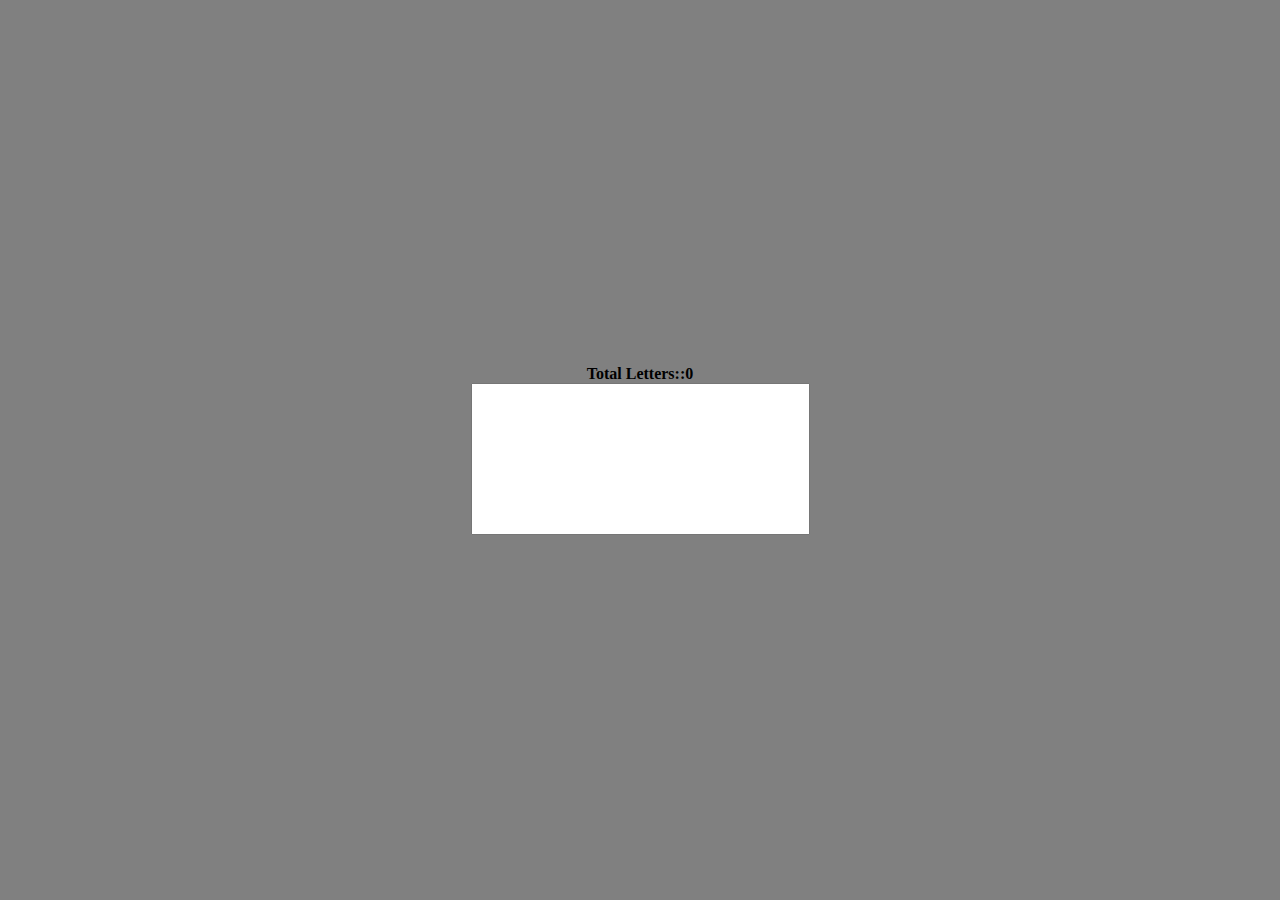
<file: task eight/index.html>
<!DOCTYPE html>
<html lang="en">
<head>
    <meta charset="UTF-8">
    <meta name="viewport" content="width=device-width, initial-scale=1.0">
    <title>Task eight</title>
    <link rel="stylesheet" href="style.css">
</head>
<body>
    
    <div class="main-container">
        <div class="second-container">
            <h4>Total Letters::<span class="letter">0</span> </h4>
        <textarea rows="10" cols="40" >
            
        </textarea>
        </div>
    </div>



    <script src="script.js"></script>
</body>
</html>
</file>
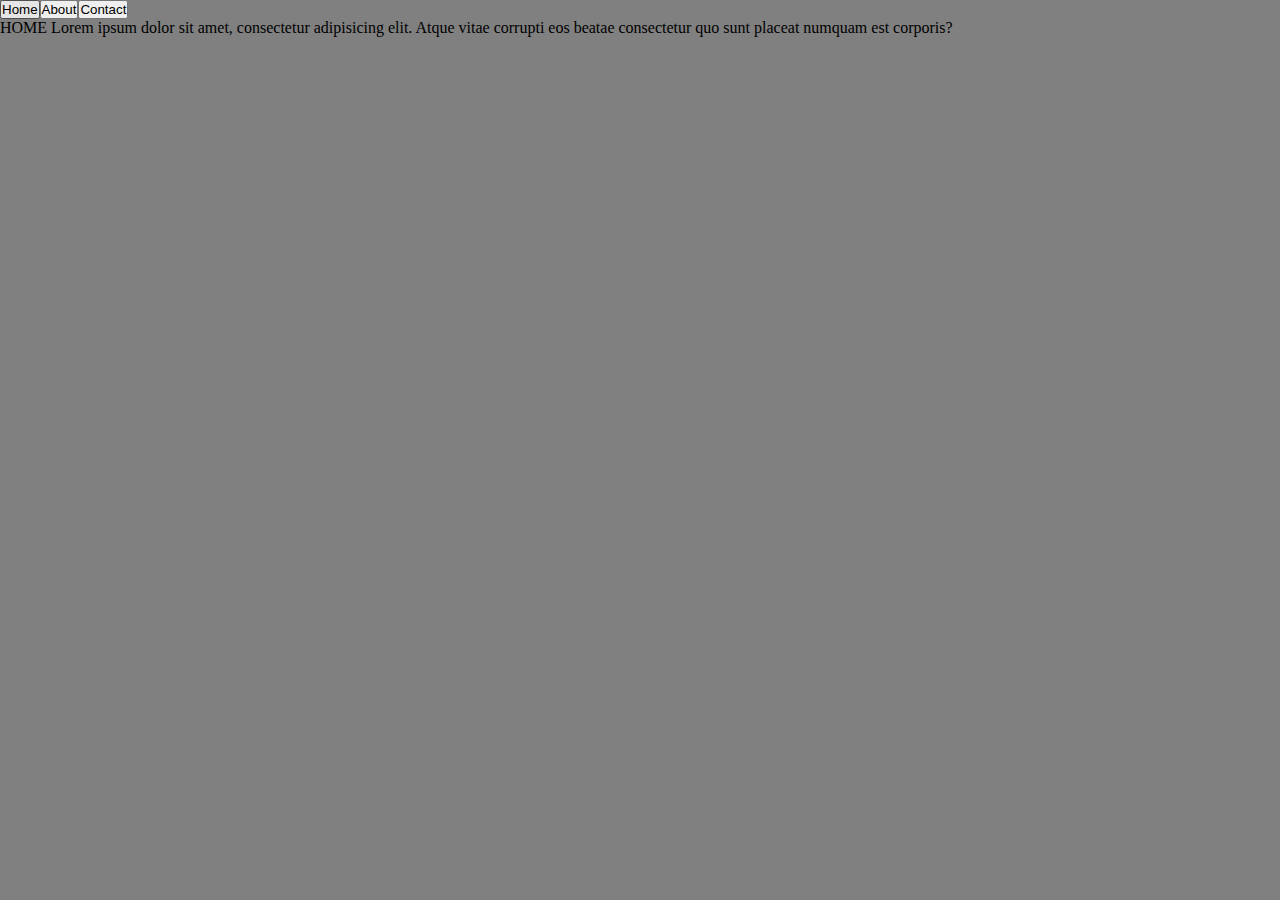
<file: task five/index.html>
<!DOCTYPE html>
<html lang="en">
<head>
    <meta charset="UTF-8">
    <meta name="viewport" content="width=device-width, initial-scale=1.0">
    <title>Task Five</title>
    <link rel="stylesheet" href="style.css">
</head>
<body>
    <div class="main-container">
        <div class="button-container">
            <button class="buts" data-id="home">Home</button>
            <button class="buts" data-id="about">About</button>
            <button class="buts" data-id="contact">Contact</button>
        
        </div>

        <div class="section-container">
            <div class="home content active">
               HOME Lorem ipsum dolor sit amet, consectetur adipisicing elit. Atque vitae corrupti eos beatae consectetur quo sunt placeat numquam est corporis?
            </div>
            <div class="about content">
               ABOUT Lorem ipsum dolor sit amet consectetur adipisicing elit. Hic mollitia alias qui, vel autem id. Totam sit autem illo aspernatur!
            </div>
            <div class="contact content">
                CONTACT Lorem ipsum dolor sit amet, consectetur adipisicing elit. Atque vitae corrupti eos beatae consectetur quo sunt placeat numquam est corporis?
            </div>

        </div>




    </div>


    <script src="script.js"></script>
</body>
</html>
</file>
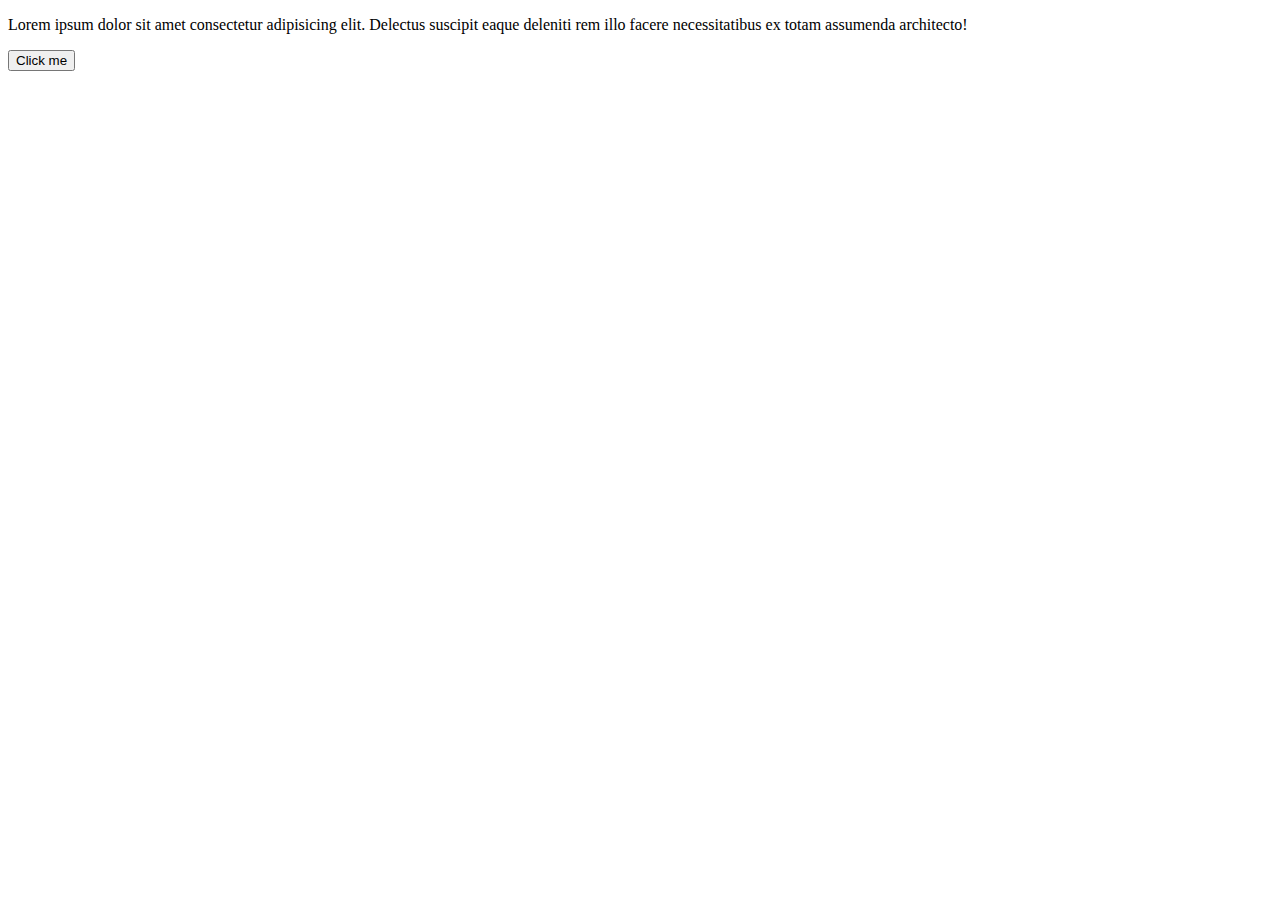
<file: task one/index.html>
<!DOCTYPE html>
<html lang="en">
<head>
    <meta charset="UTF-8">
    <meta name="viewport" content="width=device-width, initial-scale=1.0">
    <title>Task one</title>
</head>
<body>
    
    <p class="para">Lorem ipsum dolor sit amet consectetur adipisicing elit. Delectus suscipit eaque deleniti rem illo facere necessitatibus ex totam assumenda architecto!</p>
    <button class="buts">Click me</button>



    <script src="script.js"></script>
</body>
</html>
</file>
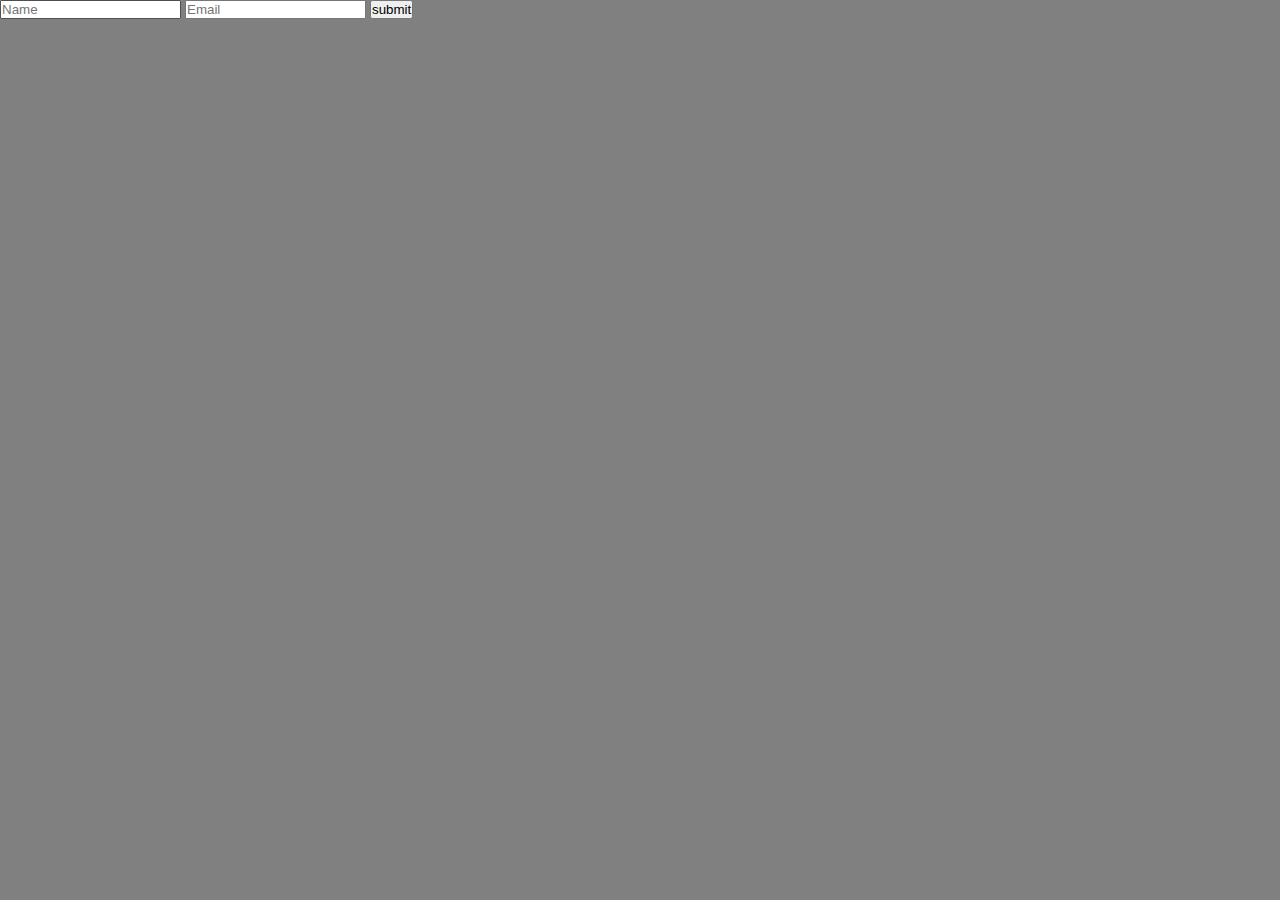
<file: task three/index.html>
<!DOCTYPE html>
<html lang="en">
<head>
    <meta charset="UTF-8">
    <meta name="viewport" content="width=device-width, initial-scale=1.0">
    <title>Task Three</title>
    <link rel="stylesheet" href="style.css">
</head>
<body>

    <h4 id="error"></h4>

    <form >
        <input type="text" name="name" placeholder="Name" class="input1">
        <input type="text" name="email" placeholder="Email" class="input2">
        <button type="submit">submit</button>
    </form>



    <script src="script.js"></script>
</body>
</html>
</file>
<file: task eight/style.css>
*{
    margin: 0;
    padding: 0;
    box-sizing: border-box;
}

body{
    background-color: gray;
}

.main-container{
    display: flex;
    height: 100vh;
    width: 100vw;
    align-items: center;
    justify-content: center;
}

.second-container{
    display: flex;
    flex-direction: column;
    align-items: center;
}

textarea{
    resize: none;
}
</file>
<file: task five/style.css>
*{
    margin: 0;
    padding: 0;
    box-sizing: border-box;
}
body{
    background-color: gray;
}


.button-container{
    display: flex;
    align-items: center;
}








.content,
.content,
.content{
    display: none;
}

.active{
    display: block;
}
</file>
<file: task three/style.css>
*{
    margin: 0;
    padding: 0;
    box-sizing: border-box;
}

body{
    background-color: gray;
}
</file>
